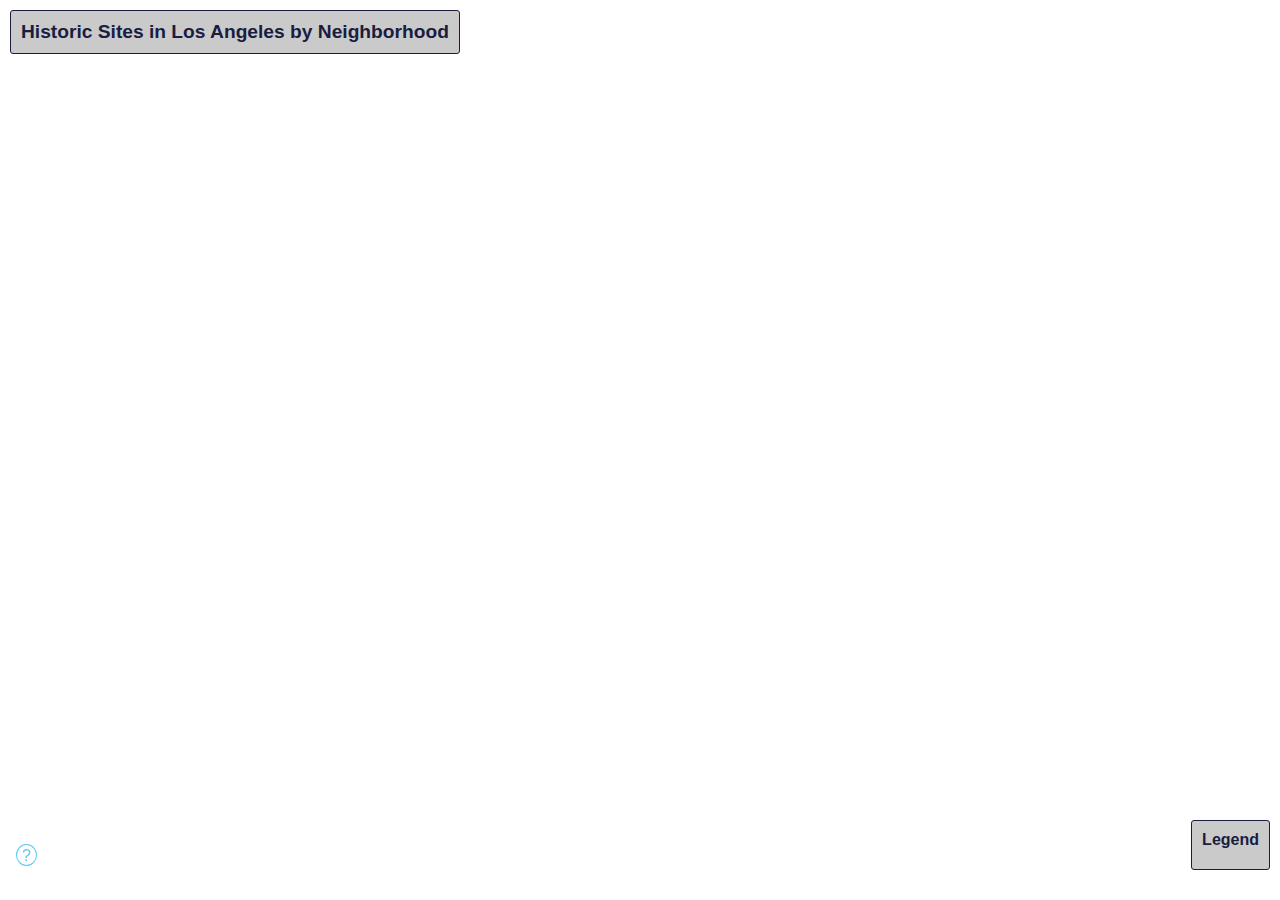
<file: docs/index.html>
<!DOCTYPE html>
<html lang="en" dir="ltr">
    <head>
        <meta charset="utf-8">
        <title></title>
    </head>
    <body>
        <main>
            <header>
                <div class="title">
                    Historic Sites in Los Angeles by Neighborhood
                </div>
                <div>
                    <a href="#"></a>
                </div>
                <div id="popup">
                    <h4 class="name"></h4>
                    <div>
                        <span class="count"></span>
                        Historic site(s) cataloged
                    </div>
                </div>
                <div id="legend">
                    <h4 class="subtitle">Legend</h4>
                </div>
                <div id="helper">
                    <span id="helper-icon">?</span>
                    <span id="helper-description">Hold Ctrl + click and drag mouse to rotate map</span>
                </div>
            </header>
            <div id="map"></div>
            <template id="legend-entry">
                <div class="entry">
                    <span class="color"></span>
                    <span class="value"></span>
                </div>
            </template>
        </main>
    <script type="text/javascript" src="main.js"></script></body>
</html>
</file>
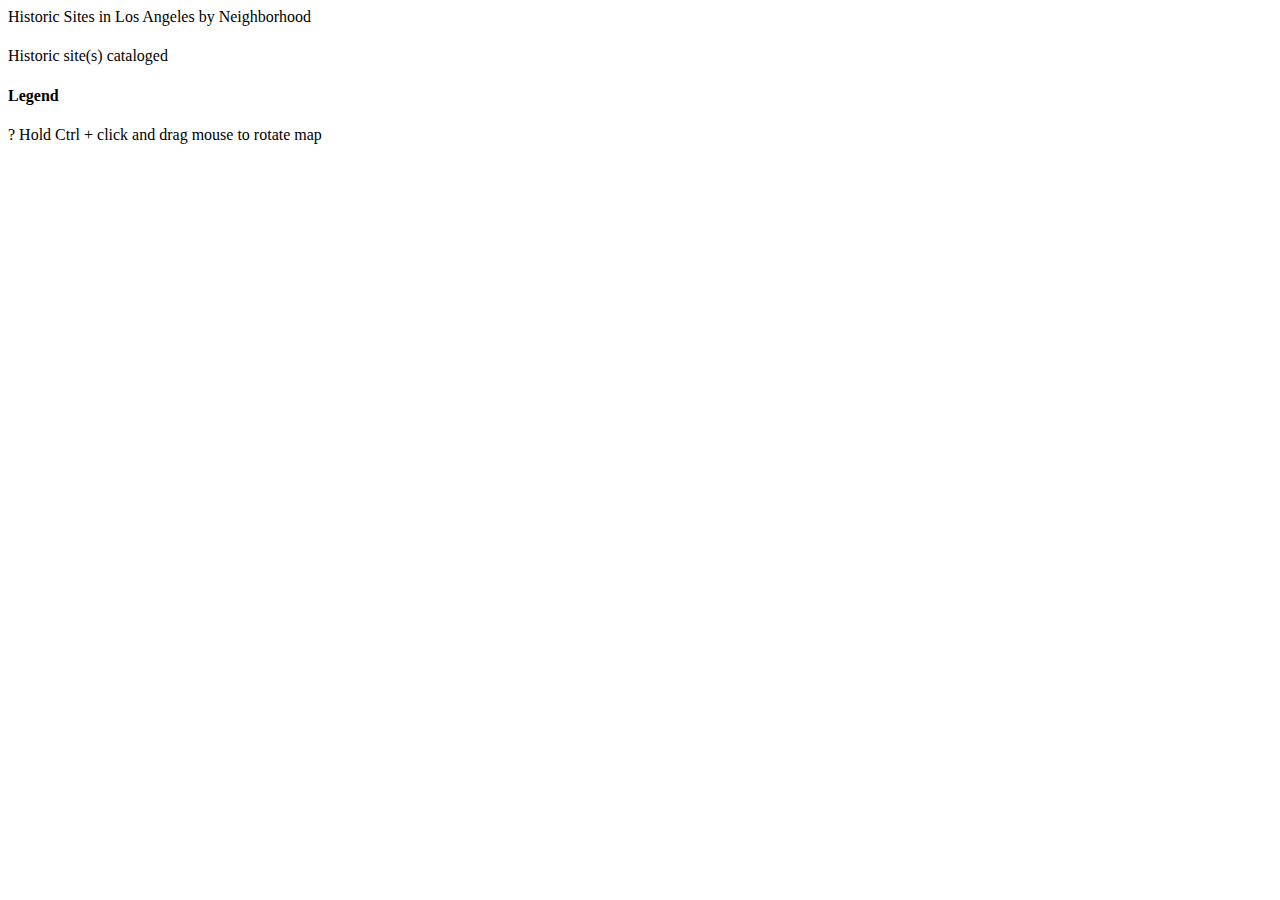
<file: src/index.html>
<!DOCTYPE html>
<html lang="en" dir="ltr">
    <head>
        <meta charset="utf-8">
        <title></title>
    </head>
    <body>
        <main>
            <header>
                <div class="title">
                    Historic Sites in Los Angeles by Neighborhood
                </div>
                <div>
                    <a href="#"></a>
                </div>
                <div id="popup">
                    <h4 class="name"></h4>
                    <div>
                        <span class="count"></span>
                        Historic site(s) cataloged
                    </div>
                </div>
                <div id="legend">
                    <h4 class="subtitle">Legend</h4>
                </div>
                <div id="helper">
                    <span id="helper-icon">?</span>
                    <span id="helper-description">Hold Ctrl + click and drag mouse to rotate map</span>
                </div>
            </header>
            <div id="map"></div>
            <template id="legend-entry">
                <div class="entry">
                    <span class="color"></span>
                    <span class="value"></span>
                </div>
            </template>
        </main>
    </body>
</html>
</file>
